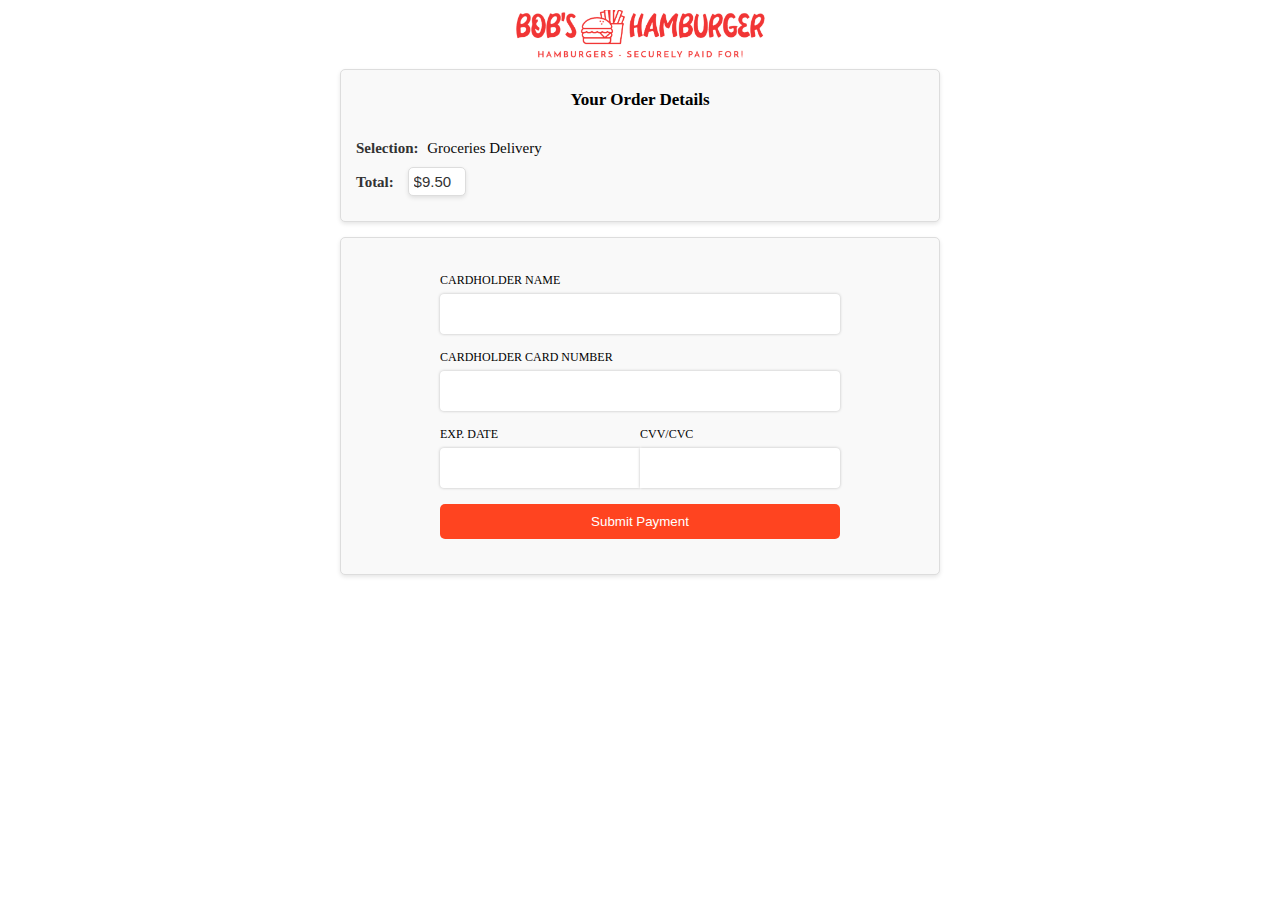
<file: templates/index.html>
<!DOCTYPE html>
<html lang="en">
  <head>
    <meta charset="UTF-8" />
    <title>VGS integration</title>
    <script nonce="static-nonce" src="https://js.verygoodvault.com/vgs-collect/2.18.0/vgs-collect.js"></script>
<script src="../static/form.js" defer></script>
<link rel="stylesheet" href="../static/styles.css" />
</head>
  <body>

    <!-- Logo -->
    <header>
      <img src="../static/images/logo.png" class="logo">
    </header>

    <!-- Checkout container -->
    <div class="container">
      <div class="order-details">
          <h2>Your Order Details</h2>
          <div class="item">
              <span class="item-label">Selection:</span>
              <span class="item-value">Groceries Delivery</span>
          </div>
          <div class="item">
              <span class="item-label">Total:</span>
              <select id="total-amount" class="amount-dropdown">
                <option value="9.50">$9.50</option>
                <option value="16.50">$16.50</option>
              </select>
          </div>
      </div>
    </div>

    <!-- VGS Payment Form -->
    <div class="container">
      <form id="vgs-collect-form">
        <label>Cardholder Name</label>
        <div id="cc-holder" class="form-field"></div>
        <label>Cardholder Card number</label>
        <div id="cc-number" class="form-field"></div>
        <div class="form-field-group">
          <div>
            <label>Exp. Date</label>
            <div id="cc-expiration-date" class="form-field"></div>
          </div>
          <div>
            <label>CVV/CVC</label>
            <div id="cc-cvc" class="form-field"></div>
          </div>
        </div>
        <button id="submit-button" type="submit">Submit Payment</button>
      </form>
    </div>

    <!-- Loading Circle -->
    <div class="loading-container">
      <div id="loading-circle"></div>
    </div>

  


  </body>
</html>
</file>
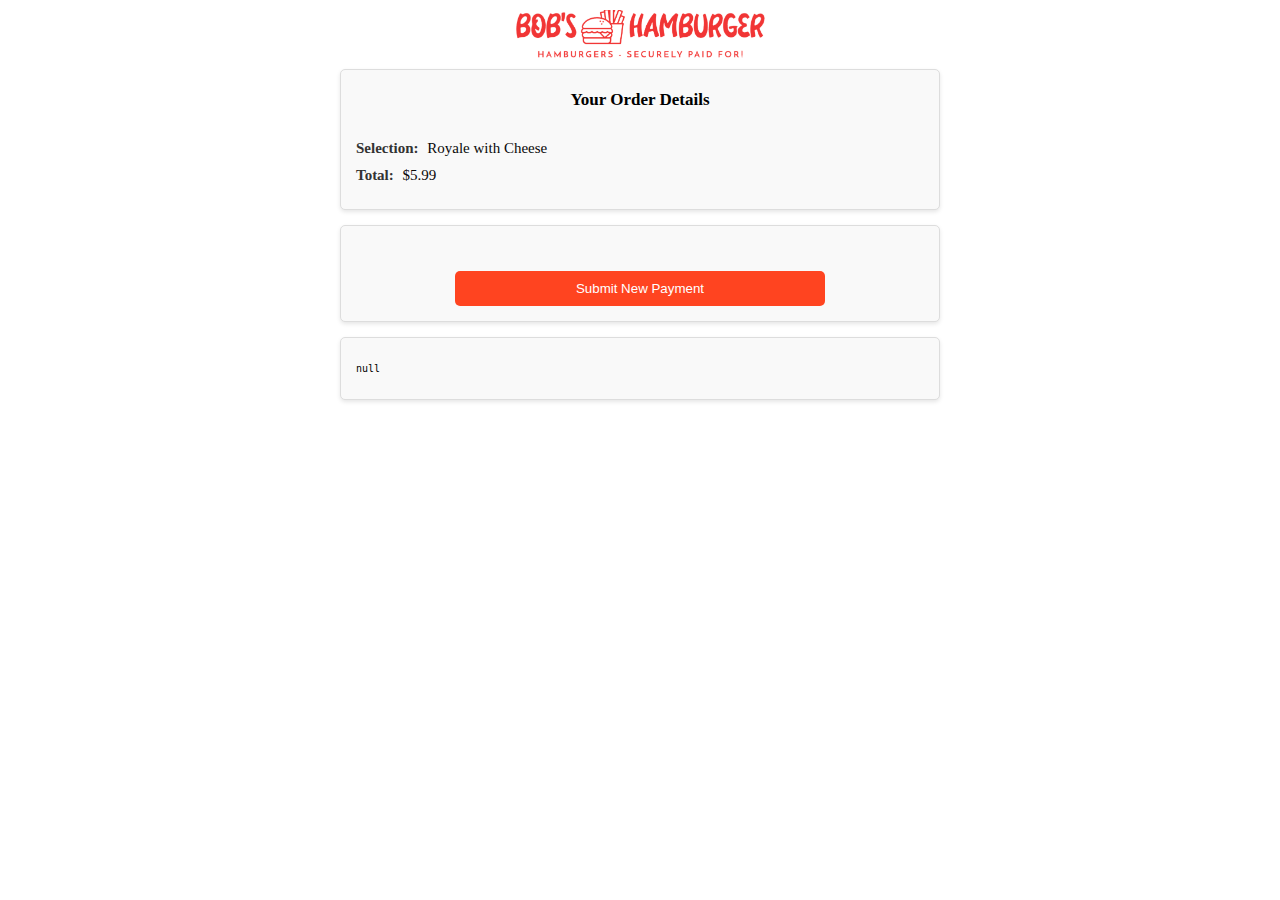
<file: templates/payment-result.html>
<!DOCTYPE html>
<html lang="en">
  <head>
    <meta charset="UTF-8" />
    <title>Bob's Hamburger - VGS integration</title>
    <script src="https://js.stripe.com/v3/"></script>

<script src="../static/handle-response.js" defer></script>
<link rel="stylesheet" href="../static/styles.css" />
</head>
  <body>

    <!-- Logo -->
    <header>
      <img src="../static/images/logo.png" class="logo">
    </header>

    <!-- Checkout container -->
    <div class="container">
      <div class="order-details">
          <h2>Your Order Details</h2>
          <div class="item">
              <span class="item-label">Selection:</span>
              <span class="item-value">Royale with Cheese</span>
          </div>
          <div class="item">
              <span class="item-label">Total:</span>
              <span class="item-value">$5.99</span>
          </div>
      </div>
    </div>

    <!-- Result -->
    <div class="container">
        <div class="result-message">
            <h2 id="result-output"></h2>
            <button id="new-payment-button" type="submit" onclick="window.location.href='/'">
                Submit New Payment
            </button>
        </div>
    </div>

    <!-- Detailed Response -->
    <div class="response-container">
      <p id="detailed-response"></p>
    </div>


  </body>
</html>
</file>
<file: static/styles.css>
* {
    box-sizing: border-box;
  }
  
  html {
    font-size: 10px;
    font-family: -apple-system, BlinkMacSystemFont, "Segoe UI";
    background-color: #ffffff
  }
  
  iframe {
    width: 100%;
    height: 100%;
  }
  
  .logo {
    width: 20%;
    height: auto; 
    display: block; 
    margin: 10px auto; 
  }
  
  /* ----------Checkout Container--------- */
  .container {
    max-width: 600px;
    margin: 0 auto;
    background-color: #f9f9f9;
    border: 1px solid #ddd;
    padding: 15px;
    border-radius: 5px;
    box-shadow: 0 2px 4px rgba(0, 0, 0, 0.1);
    margin-bottom: 15px;
    overflow: auto;
  }
  
  .response-container {
    max-width: 600px;
    margin: 0 auto;
    background-color: #f9f9f9;
    border: 1px solid #ddd;
    padding: 15px;
    border-radius: 5px;
    box-shadow: 0 2px 4px rgba(0, 0, 0, 0.1);
    margin-bottom: 15px;
  }
  
  .response-container pre {
    white-space: pre-wrap; /* Preserves formatting and wraps text */
    word-wrap: break-word; /* Breaks long words onto the next line */
    overflow-wrap: break-word; /* Ensures content wraps instead of overflowing */
  }
  
  h2 {
    font-size: 17px;
    text-align: center;
    margin-bottom: 30px;
    margin-top: 5px;
  }
  
  .order-details {
    margin-top: 0px;
  }
  
  .order-details .item {
    font-size: 15px; 
    color: #333; 
    margin-bottom: 10px; 
  }
  
  .item-label {
    font-weight: bold; 
  }
  
  .item-value {
    margin-left: 5px;
    color: #0a0909; 
  }

  .amount-dropdown {
    padding: 5px;
    font-size: 15px;
    border: 1px solid #ddd;
    border-radius: 5px;
    background-color: #fff;
    color: #333;
    cursor: pointer;
    appearance: none; /* Remove default dropdown styling */
    -webkit-appearance: none;
    -moz-appearance: none;
    box-shadow: 0 2px 4px rgba(0, 0, 0, 0.1);
    width: auto; /* Make it only as wide as needed */
    margin-left: 10px; /* Add space from "Total:" */
  }
  
  /* ----------Payment Form Style--------- */
  form {
    width: 400px;
    margin: 20px auto;
  }
  
  label {
    display: inline-block;
    font-size: 1.2rem;
    margin-bottom: .6rem;
    text-transform: uppercase;
  }
  
  .form-field {
    width: 100%;
    height: 4rem;
    position: relative;
    margin-bottom: 1.6rem;
    border-radius: 4px;
    box-shadow: 0 0 3px 0px #bcbcbc;
    padding: 0 10px;
    border: 1px solid transparent;
    background-color: #fff;
  }
  
  .form-field-group {
    display: flex;
    flex-flow: wrap;
  }
  
  .form-field-group div {
    flex: 0 0 50%;
  }
  
  .form-field-group div:first-child div {
    border-radius: 4px 0 0 4px;
    clip-path: inset(-3px 0px -3px -3px);
  }
  
  .form-field-group div:last-child div {
    border-radius: 0 4px 4px 0;
  }
  
  button[type="submit"] {
    display: block;
    width: 100%;
    padding: 10px;
    background-color: #ff4420; /*#da1e1e; */
    color: #fff;
    text-align: center;
    text-decoration: none;
    border: none;
    border-radius: 5px;
    cursor: pointer;
    transition: background-color 0.3s;
  }
  
  button:hover {
    background-color: #7e1414;
  }
  
  #new-payment-button {
    display: block;
    margin: 0 auto; 
    width: 65%;
  }
  
  .form-field.vgs-collect-container__focused {
    border-color: #989b9e;
  }
  
  .form-field-group .form-field.vgs-collect-container__focused {
    clip-path: none;
  }
  
  .vgs-collect-container__invalid.vgs-collect-container__dirty:not(.vgs-collect-container__focused),
  .vgs-collect-container__invalid.vgs-collect-container__touched:not(.vgs-collect-container__focused)
  {
    box-shadow: 0px 0px 3px rgba(255, 0, 0, 1);
  }
  
  .success-message {
    text-align: center;
  }
  
  /* ----------Loading Circle--------- */
  .loading-container {
    display: flex; /* Use flexbox */
    justify-content: center; /* Center content horizontally */
    align-items: center; /* Center content vertically */
    max-width: 600px;
    margin: 0 auto;
    background-color: rgba(249, 249, 249, 0); /* Fully transparent background */
    padding: 15px;
    border-radius: 5px;
    margin-bottom: 15px;
    margin-top: 15px;
  }
  
  #loading-circle {
    display: none;
    border: 4px solid #f3f3f3; 
    border-top: 4px solid #f13535; 
    border-radius: 50%; 
    width: 40px; 
    height: 40px; 
    animation: spin 1s linear infinite; 
    z-index: -1; 
    bottom: 20px; 
    right: 20px; 
  }
  
  @keyframes spin {
    0% { transform: rotate(0deg); } 
    100% { transform: rotate(360deg); } 
  }
</file>
